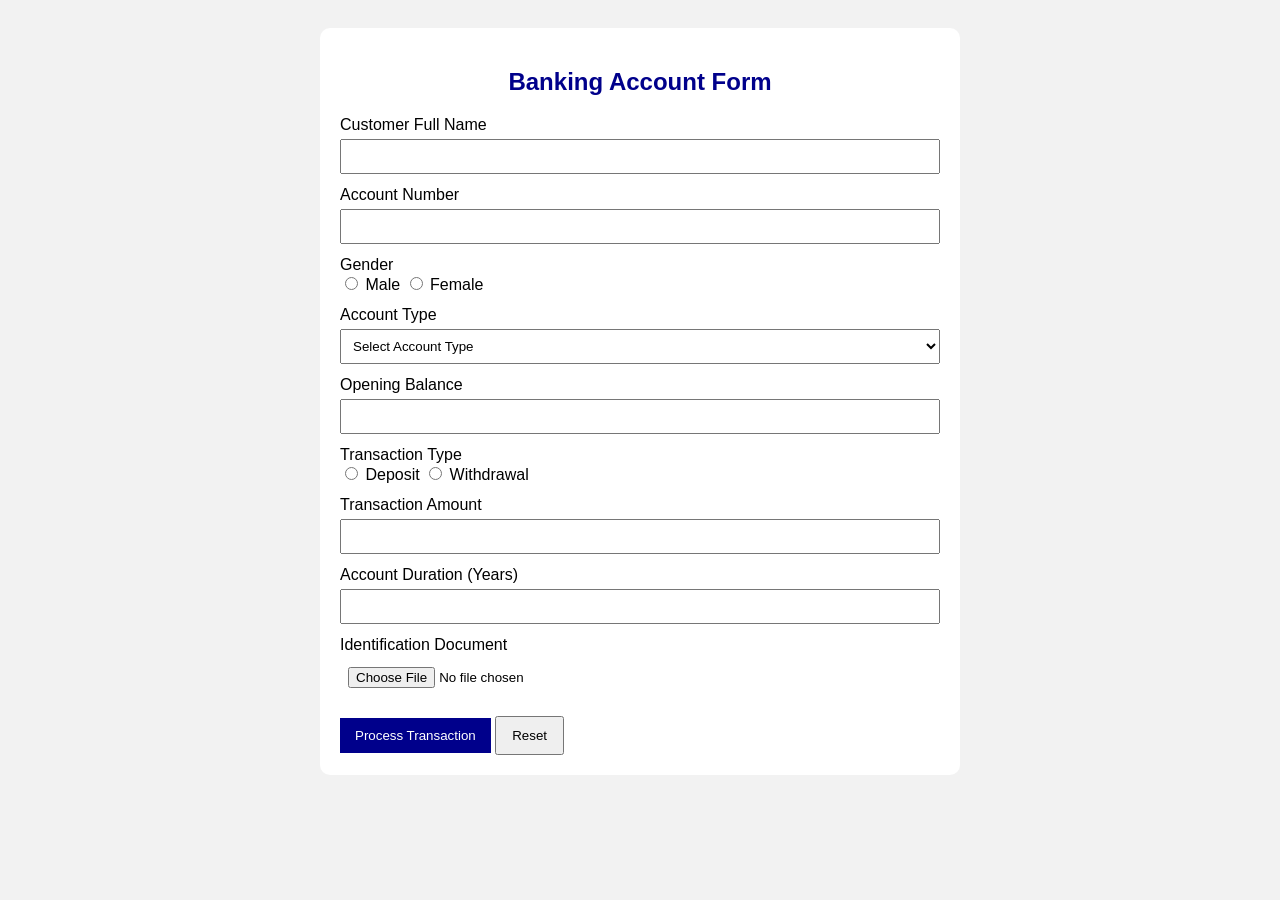
<file: Assignment4/index.html>
<!DOCTYPE html>
<html>
<head>
    <title>Banking Account Form</title>

    <style>
        body {
            font-family: Arial;
            background-color: #f2f2f2;
            padding: 20px;
        }

        form {
            background-color: white;
            width: 600px;
            margin: auto;
            padding: 20px;
            border-radius: 10px;
        }

        h2 {
            text-align: center;
            color: darkblue;
        }

        label {
            display: block;
            margin-top: 12px;
        }

        input[type="text"],
        input[type="number"],
        input[type="file"],
        select {
            width: 100%;
            padding: 8px;
            margin-top: 5px;
            box-sizing: border-box;
        }

        button, input[type="reset"] {
            padding: 10px 15px;
            margin-top: 20px;
            cursor: pointer;
        }

        button {
            background-color: darkblue;
            color: white;
            border: none;
        }
    </style>
</head>

<body>

<form action="process.php" method="post"
      enctype="multipart/form-data">

    <h2>Banking Account Form</h2>

    <label>Customer Full Name</label>
    <input type="text" name="name">

    <label>Account Number</label>
    <input type="text" name="account">

    <label>Gender</label>
    <input type="radio" name="gender" value="Male"> Male
    <input type="radio" name="gender" value="Female"> Female

    <label>Account Type</label>
    <select name="type">
        <option value="">Select Account Type</option>
        <option value="Savings">Savings</option>
        <option value="Current">Current</option>
        <option value="Business">Business</option>
    </select>

    <label>Opening Balance</label>
    <input type="number" name="balance" min="0" step="0.01">

    <label>Transaction Type</label>
    <input type="radio" name="transaction" value="Deposit"> Deposit
    <input type="radio" name="transaction" value="Withdrawal"> Withdrawal

    <label>Transaction Amount</label>
    <input type="number" name="amount" min="0.01" step="0.01">

    <label>Account Duration (Years)</label>
    <input type="number" name="years" min="0" step="1">

    <label>Identification Document</label>
    <input type="file" name="document">

    <button type="submit">Process Transaction</button>

    <input type="reset" value="Reset">

</form>

</body>
</html>
</file>
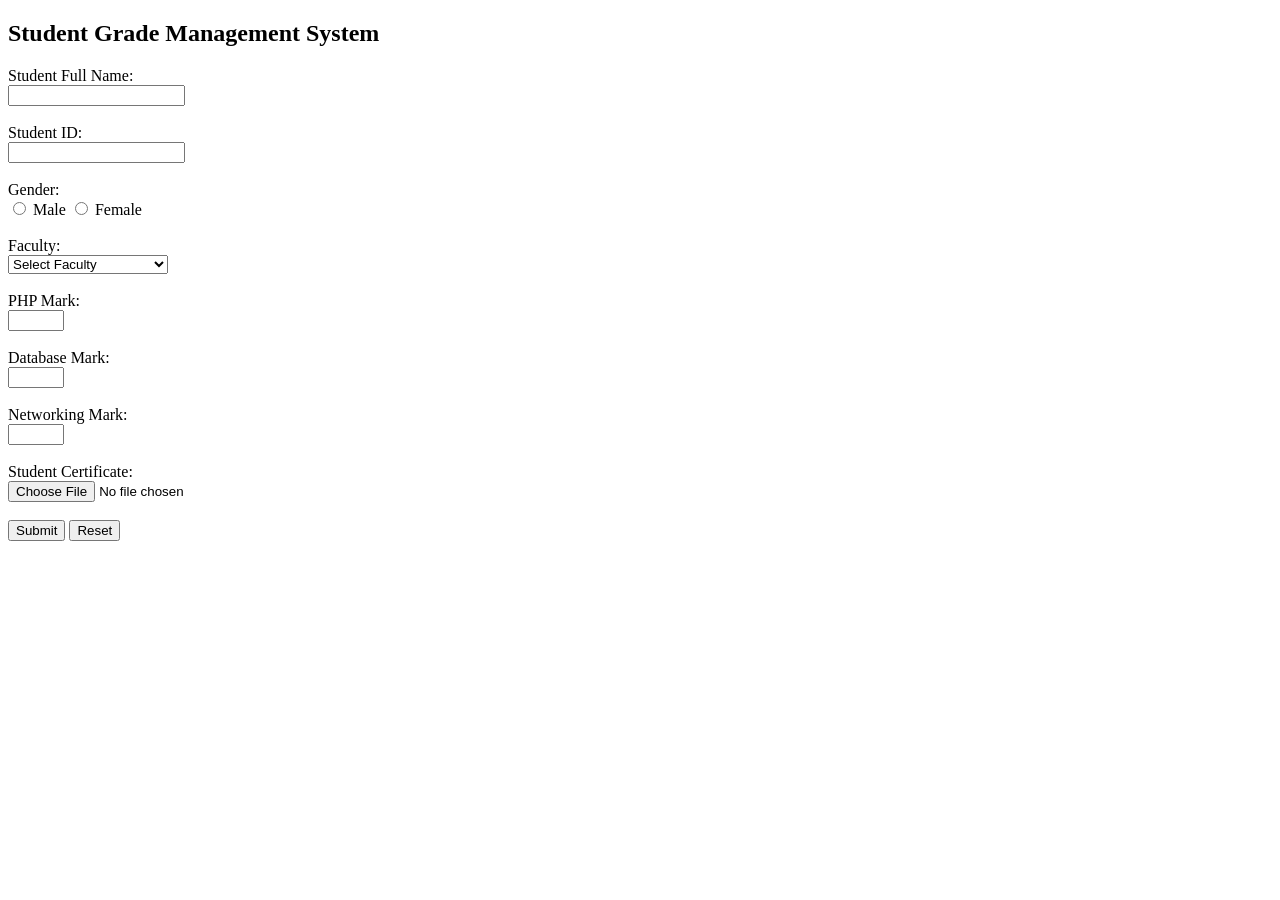
<file: Lab/index.html>
<!DOCTYPE html>
<html lang="en">
<head>
    <meta charset="UTF-8">
    <meta name="viewport" content="width=device-width, initial-scale=1.0">
    <title>Student Grade  Management System</title>
</head>
<body>
    <h2>Student Grade Management System</h2>
    <form action="Result.php" method="POST"
          enctype="multipart/form-data">
        <label>Student Full Name:</label><br>
        <input type="text" name="student_name"><br><br>

        <label>Student ID:</label><br>
        <input type="text" name="student_id"><br><br>
        <label>Gender:</label><br>
        <input type="radio" name="gender" value="Male"> Male
        <input type="radio" name="gender" value="Female"> Female
        <br><br>
        <label>Faculty:</label><br>
        <select name="faculty">
            <option value="">Select Faculty</option>
            <option value="IT">Information Technology</option>
            <option value="Business">Business</option>
            <option value="Engineering">Engineering</option>
            <option value="Health Science">Health Science</option>
        </select>
        <br><br>

        <label>PHP Mark:</label><br>
        <input type="number" name="php_mark" min="0" max="100">
        <br><br>

        <label>Database Mark:</label><br>
        <input type="number" name="database_mark" min="0" max="100">
        <br><br>


        <label>Networking Mark:</label><br>
        <input type="number" name="networking_mark" min="0" max="100">
        <br><br>

        <label>Student Certificate:</label><br>
        <input type="file" name="certificate">
        <br><br>
        <button type="submit">Submit</button>
        <button type="reset">Reset</button>
    </form>

</body>
</html>
</file>
